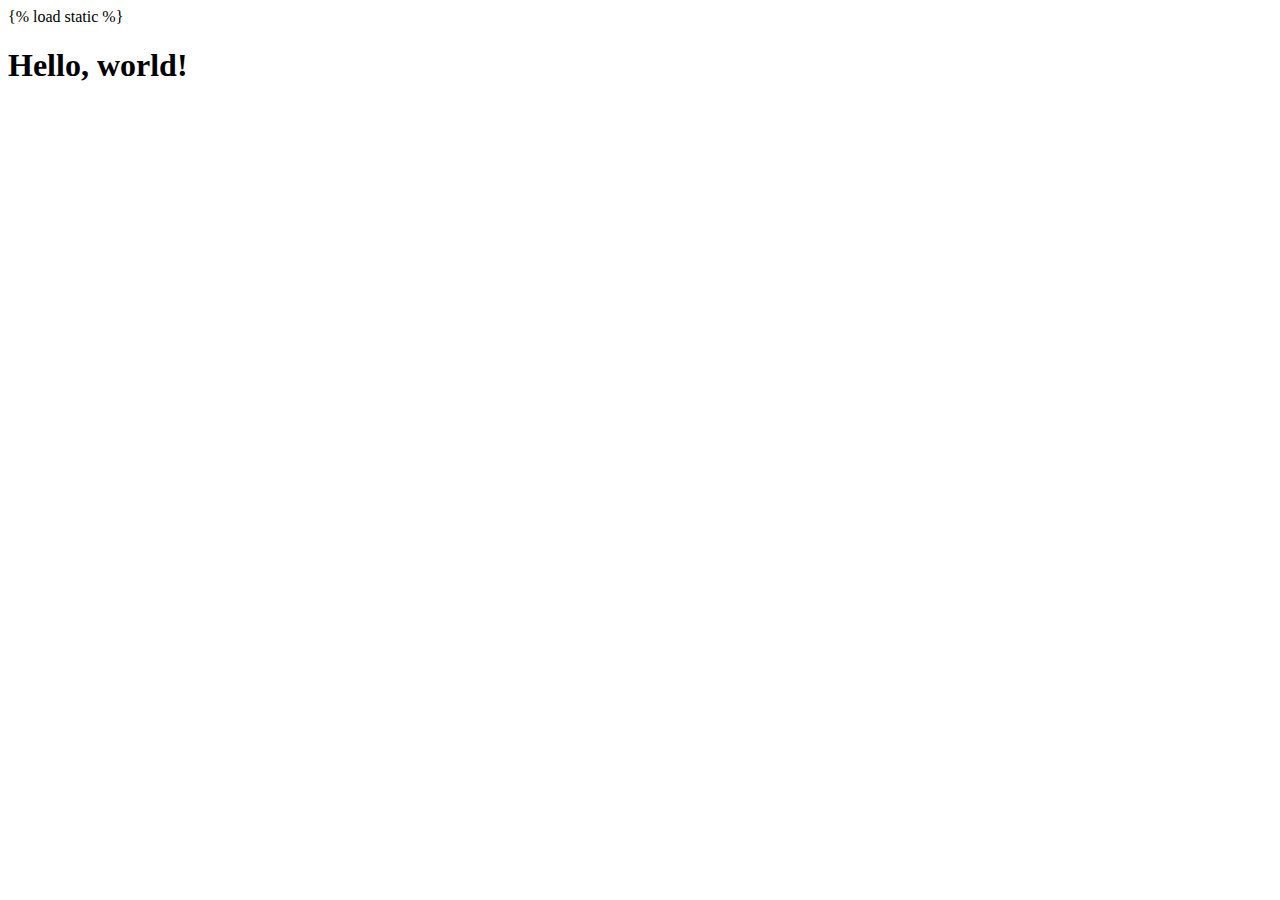
<file: templates/authapp/base.html>
{% load static %}
<!DOCTYPE html>
<html lang="en">
  <head>
    <meta charset="utf-8" />
    <meta name="viewport" content="width=device-width, initial-scale=1" />

    <!-- Bootstrap CSS -->
    <link
      href="https://cdn.jsdelivr.net/npm/bootstrap@5.1.0/dist/css/bootstrap.min.css"
      rel="stylesheet"
      integrity="sha384-KyZXEAg3QhqLMpG8r+8fhAXLRk2vvoC2f3B09zVXn8CA5QIVfZOJ3BCsw2P0p/We"
      crossorigin="anonymous"
    />

    <title>Hello, world!</title>
  </head>
  <body>
    <h1>Hello, world!</h1>

    <script
      src="https://cdn.jsdelivr.net/npm/bootstrap@5.1.0/dist/js/bootstrap.bundle.min.js"
      integrity="sha384-U1DAWAznBHeqEIlVSCgzq+c9gqGAJn5c/t99JyeKa9xxaYpSvHU5awsuZVVFIhvj"
      crossorigin="anonymous"
    ></script>
  </body>
</html>
</file>
